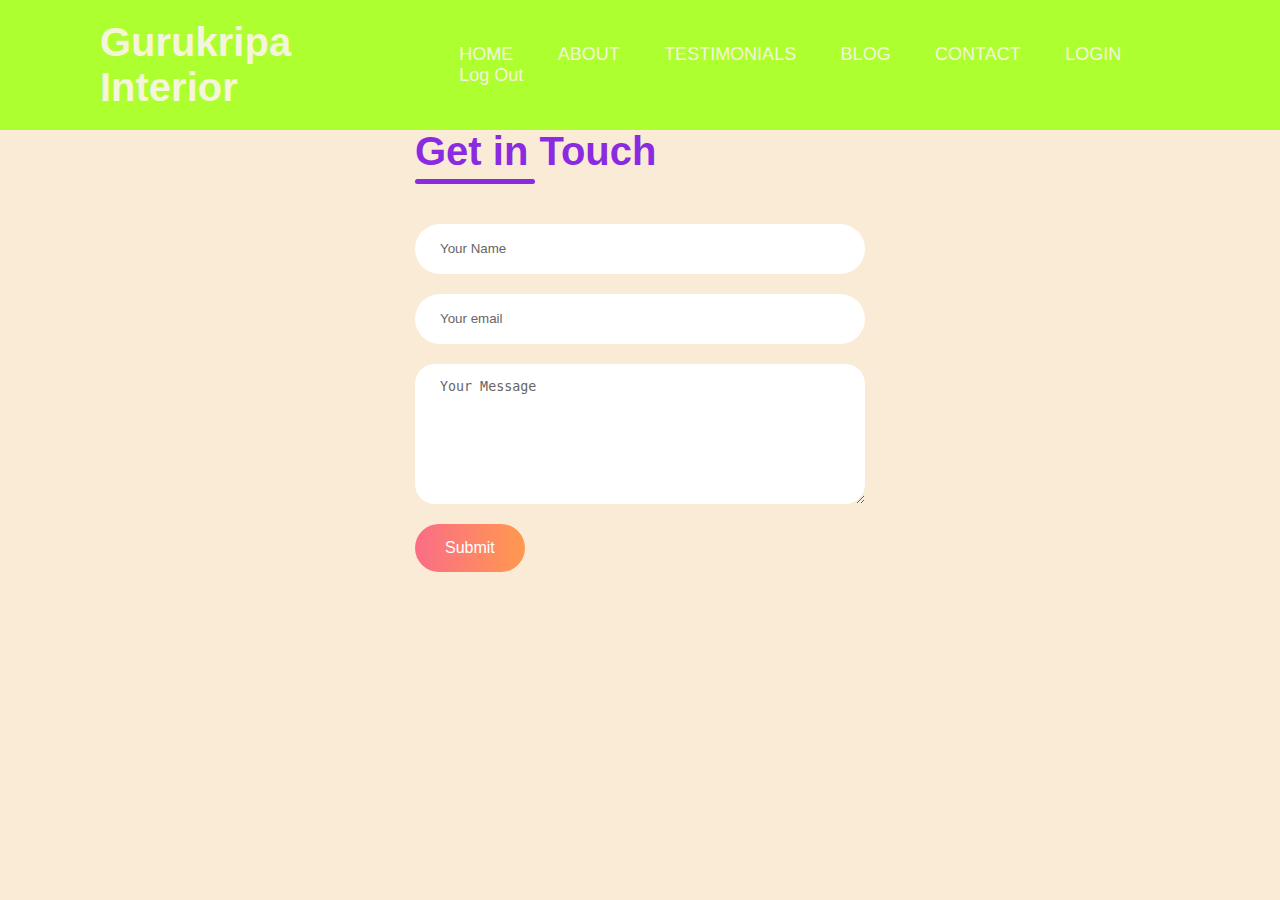
<file: contact.html>
<html lang="en">
<head>
    <meta charset="UTF-8">
    <meta name="viewport" content="width=device-width, initial-scale=1.0"> 

    <link rel="stylesheet" href="contact.css">
    <title>Contact Form</title>
</head>
<body>
    <header class="header">
        <div class="barnd">
          <h1>Gurukripa Interior</h1>
        </div>
        <nav class="navbar">
                <a href="#HOME">HOME</a>
                <a href="#ABOUT">ABOUT</a>
                <a href="#Testimonials">TESTIMONIALS</a>
               <a href="#BLOG">BLOG</a>
               <a href="D:\Project\satish project\contact.html">CONTACT</a>
                <a href="D:\Project\satish project\loginpage.html">LOGIN</a>
                <a href="">Log Out</a>
              </nav>
    </header>
    <div class="contact-container">
        <form action="https://api.web3forms.com/submit" method="POST" class="contact-left">
            <div class="contact-left-tittle">
                <h2>Get in Touch</h2>
                <hr>
            </div>
            <input type="hidden" name="access_key" value="76d1d471-2c7e-4210-b590-f61922afad1e">
            <input type="text" name="name" placeholder="Your Name" class="contact-inputs" required>
            <input type="email" name="email" placeholder="Your email" class="contact-inputs" required>
            <textarea name="message" placeholder="Your Message" class="contact-inputs" required></textarea>
            <button type="submit">Submit </button>

        </form>
    </div>
</body>
</html>
</file>
<file: contact.css>
*{
    padding: 0;
    margin: 0;
    box-sizing: border-box;
}

body {
    font-family: poppin , sans-serif;
    background-color: antiquewhite;

}

.header {
    position: fixed;
    top: 0;
    left: 0;
    width: 100%;
    padding: 20px 100px;
    background: greenyellow;
    display: flex;
    justify-content: space-between;
    align-items: center;
    z-index: 100;
}

.barnd {
    font-size: 20px;
    color: beige;
    text-decoration: none;
    font-weight: 450;
}

.navbar a {
    text-decoration: none;
    color: beige;
    font-size: 18px;
    margin-left: 40px;
    transition: 1.5s;

}

.navbar a:hover {
    width: 100%;
    color: aqua;
}

.contact-container {
    height: 700px;
    display: flex;
    align-items: center;
    justify-content: space-evenly;
}

.contact-left {
    display: flex;
    flex-direction: column;
    align-items: start;
    gap: 20px;
}

.contact-left-tittle h2 {
    font-weight: 600;
    color:blueviolet;
    font-size: 40px;
    margin-bottom: 5px;
}

.contact-left-tittle hr {
    border: none;
    width: 120px;
    height: 5px;
    background-color: blueviolet;
    border-radius: 10px;
    margin-bottom: 20px;
}

.contact-inputs {
    width: 450px;
    height: 50;
    border: none;
    outline: none;
    padding-left: 25px;
    font-weight: 500;
    color: #666;
    border-radius: 50px;

}

.contact-left textarea{
    height: 140px;
    padding-top: 15px;
    border-radius: 20px;
}

.contact-inputs:focus {
    border: 2px solid blueviolet;
}

.contact-inputs::placeholder {
    color: #666;
}

.contact-left button {
    display: flex;
    align-items: center;
    padding: 15px 30px;
    font-size: 16px;
    color: #fff;
    gap: 10px;
    border: none;
    border-radius: 50px;
    background: linear-gradient(270deg,#ff994f,#fa6d86);
    cursor: pointer;
}
</file>
